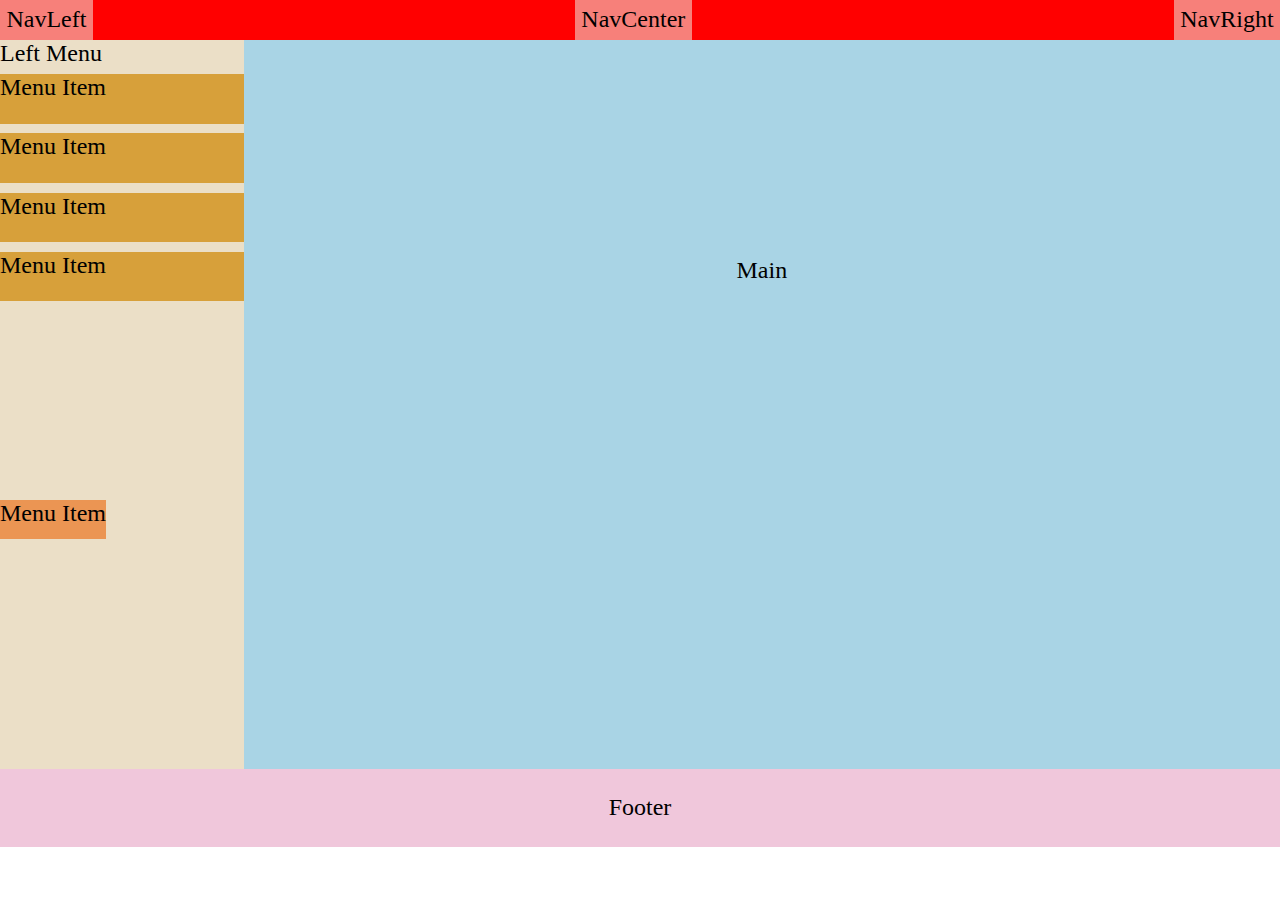
<file: TASK -2 CSS/index.html>
<!DOCTYPE html>
<html lang="en">
<head>
    <meta charset="UTF-8">
    <meta name="viewport" content="width=device-width, initial-scale=1.0">
    <link rel="stylesheet" href="./style.css">
    <title>Document</title>
</head>
<body>
    <nav class="navhead">
        <div class="navtext">NavLeft</div>
        <div class="navtext">NavCenter</div>
        <div class="navtext">NavRight</div>
    </nav>
    <section class="middleview">
        <div class="main">Main</div>
        <div class="leftmenu">
        <p>Left Menu</p>
            <div class="menuitem">Menu Item</div>
            <div class="menuitem">Menu Item</div>
            <div class="menuitem">Menu Item</div>
            <div class="menuitem">Menu Item</div>
            <div class="menuitem1">
                <span>Menu Item</span>
            </div>
        </div>
    </section>
    <footer class="footer">Footer</footer>
</body>
</html>
</file>
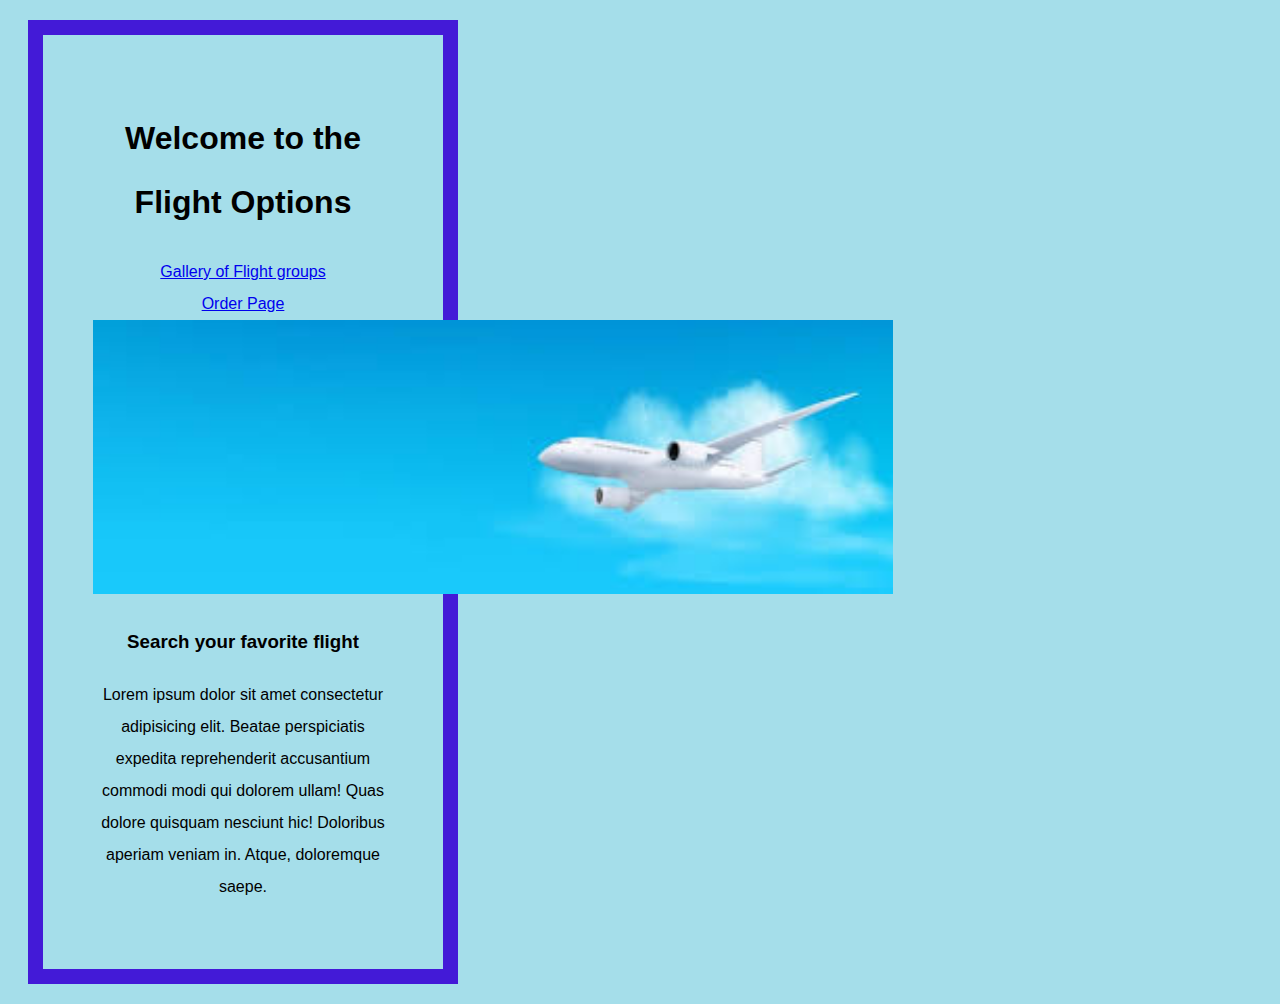
<file: TASK-1 HTML+CSS/index.html>
<!DOCTYPE html>
<html lang="en">
<head>
    <meta charset="UTF-8">
    <meta name="viewport" content="width=device-width, initial-scale=1.0">
    <link rel="stylesheet" href="./style.css">
    <title>Document</title>
</head>
<body>
    <div class="front">
        <h1>Welcome to the Flight Options</h1>
        <a href="gallery.html">Gallery of Flight groups</a>
        <br>
        <a href="form.html">Order Page</a>
        <br>
        <img id="banr" src="flight.jpg" alt="Picture Flight" style="width: 800px;">
        <h3>Search your favorite flight</h3>
        <p>Lorem ipsum dolor sit amet consectetur adipisicing elit. Beatae perspiciatis expedita reprehenderit accusantium commodi modi qui dolorem ullam! Quas dolore quisquam nesciunt hic! Doloribus aperiam veniam in. Atque, doloremque saepe.
        </p>

    </div>
</body>
</html>
</file>
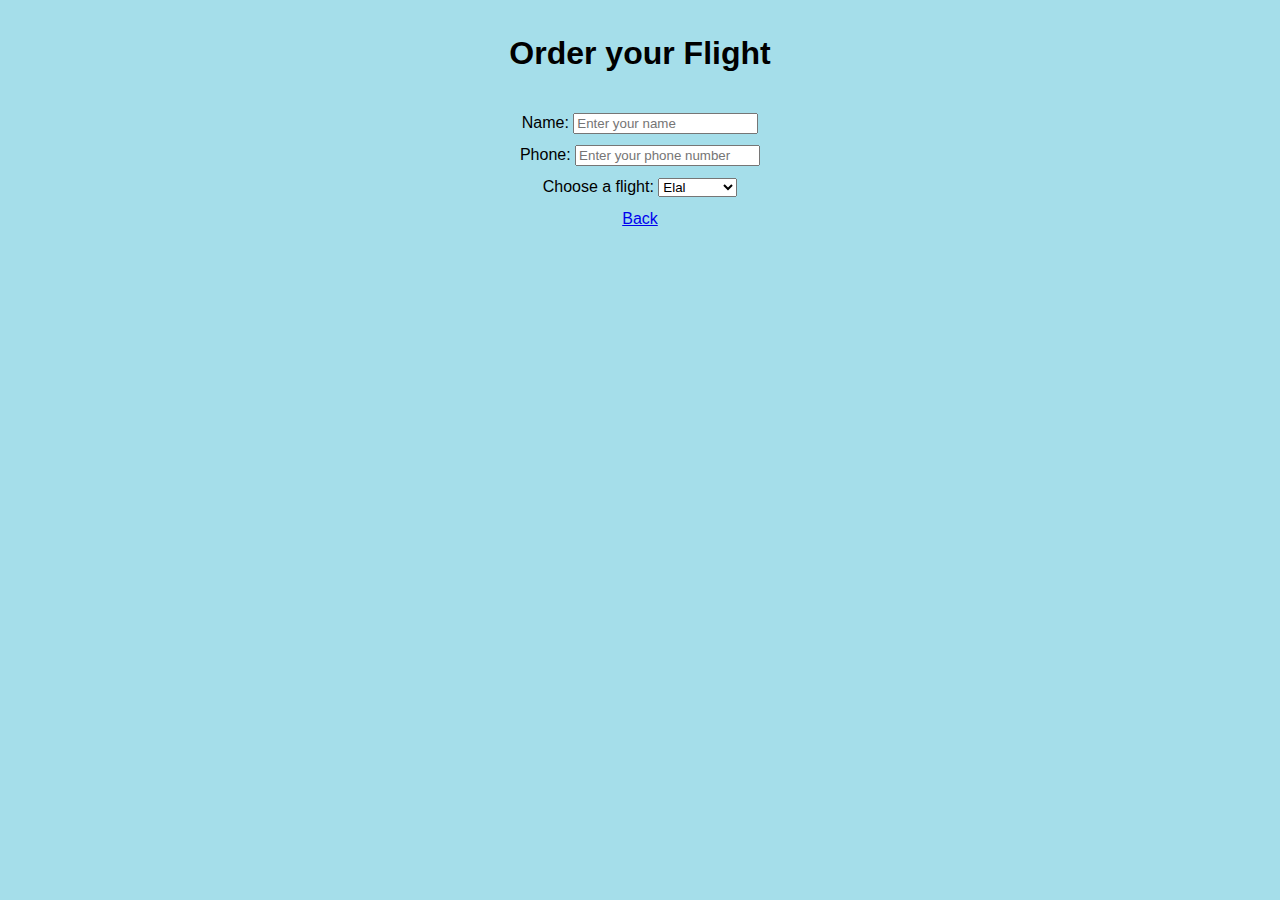
<file: TASK-1 HTML+CSS/form.html>
<!DOCTYPE html>
<html lang="en">
<head>
    <meta charset="UTF-8">
    <meta name="viewport" content="width=device-width, initial-scale=1.0">
    <link rel="stylesheet" href="./style.css">
    <title>Document</title>
</head>
<body>
    <form>
        <h1>Order your Flight</h1>
        <label for="fname">Name:</label>
        <input id="fname" name="fname" type="text" placeholder="Enter your name" required/>
        <br>

        <label for="ftel">Phone:</label>
        <input id="ftel" name="ftel" type="tel" placeholder="Enter your phone number" required/>
        <br>

        <label for="fpic">Choose a flight:</label>

        <select name="fpic" id="flights">
        <option value="elal">Elal</option>
        <option value="swiss">Swiss</option>
        <option value="flydubai">Fly Dubai</option>
        <option value="wizz">Wizz</option>
        </select>
    </form>
    <a href="index.html">Back</a>
</body>
</html>
</file>
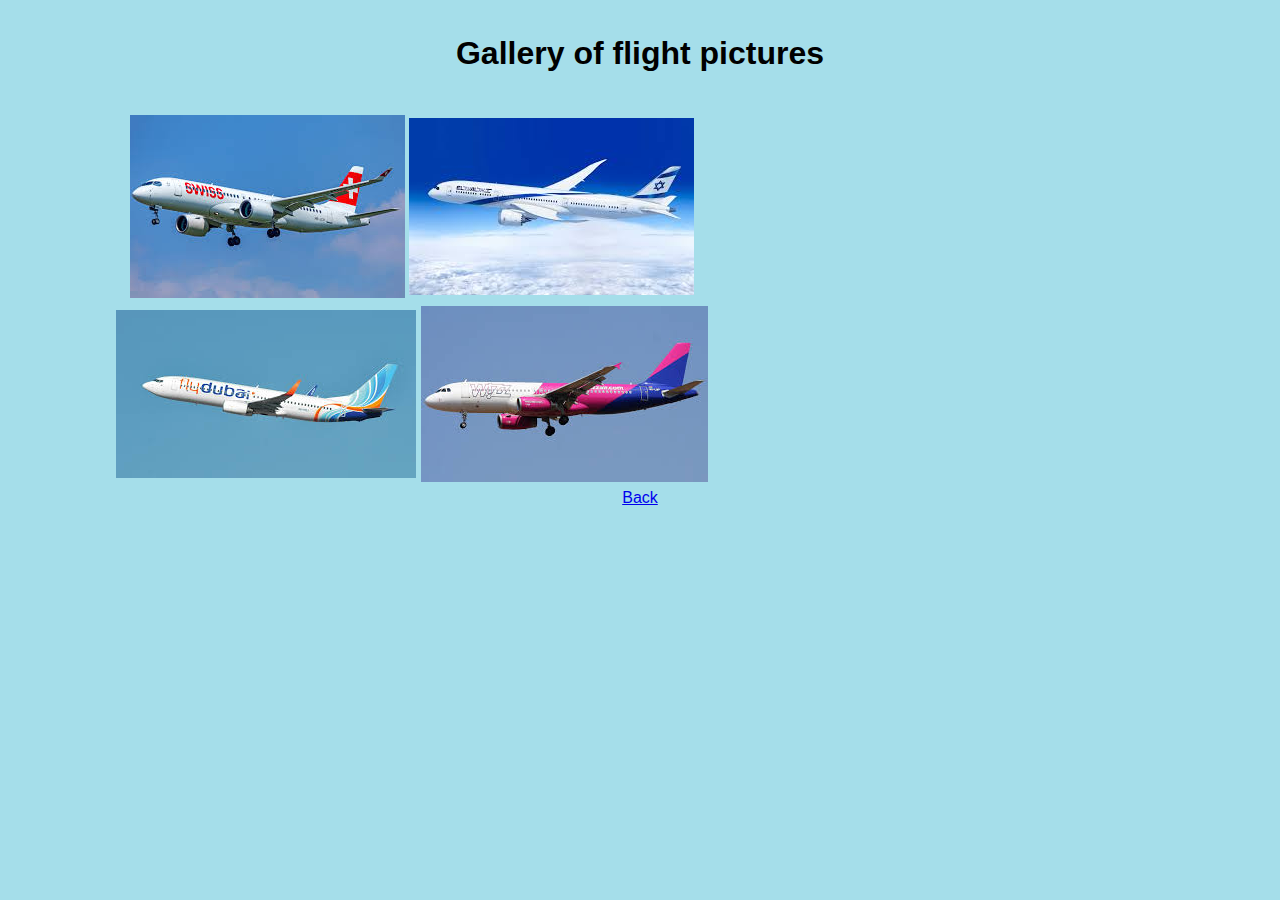
<file: TASK-1 HTML+CSS/gallery.html>
<!DOCTYPE html>
<html lang="en">
<head>
    <meta charset="UTF-8">
    <meta name="viewport" content="width=device-width, initial-scale=1.0">
    <link rel="stylesheet" href="./style.css">
    <title>Document</title>
</head>
<body>
    <h1>Gallery of flight pictures</h1>
    <div class="row">
        <div class="column">
        <img src="swiss.jpg">
        <img src="Elal.jpg">
        <img src="flyDubay.jpg">
        <img src="Wizz.jpg">
        </div>
    </div>
    <a href="index.html">Back</a>
</body>
</html>
</file>
<file: TASK -2 CSS/style.css>
*{
    margin: 0;
    padding: 0;
    box-sizing: border-box;
}

body{
    display: flex;
    flex-direction: column;
    min-height: 100vh;
}

nav{
    background-color:red;
    display: flex;
    justify-content: space-between;
}


.navtext{
    background-color: rgb(240, 255, 243, 0.5);
    font-size: 150%;
    padding: 0.5%;
}

.middleview{
    display: flex;
    flex-direction: row-reverse;
    flex-wrap: nowrap;
    
}

.main{
    background-color: rgb(169, 212, 229);
    flex-grow: 4;
    height: 81dvh;
    text-align: center;
    font-size: 150%;
    padding: 17%;

}

.leftmenu{
    background-color: rgb(235, 223, 199);
    height: 81vh;
    flex-grow: 1;
    display: block;
    flex-direction:column;
    font-size: 150%;    
}

p{
    padding-bottom: 3%;
}

.menuitem{
    background-color: rgb(215, 160, 58);
    margin-bottom: 4%;
    height: 5.5vh;
}

.menuitem1{
    background-color: rgb(235, 149, 83);
    display: inline-block;
    margin-top: 21vh;
    padding-bottom: 5%;
    text-align: center;
}

.footer{
    background-color: rgb(240, 199, 219);
    display: flex;
    justify-content: center;
    padding: 2%;
    font-size: 150%;
}
</file>
<file: TASK-1 HTML+CSS/style.css>
body{
    background-color: rgb(165, 222, 234);
    text-align: center;
    line-height: 2;
    font-family: 'Franklin Gothic Medium', 'Arial Narrow', Arial, sans-serif;
}

.front{
    width: 300px;
    border: 15px solid rgb(67, 26, 215);
    padding: 50px;
    margin: 20px;
}

#banr{
    padding-left: 0;
}

.row {
    display: flex;
    flex-wrap: wrap;
    padding: 0 4px;
    max-width: 50rem;
  }
  
  .column {
    flex: 50%;
    padding: 0 4px;
  }
  
  .column img {
    margin-top: 8px;
    vertical-align: middle;
  }
</file>
